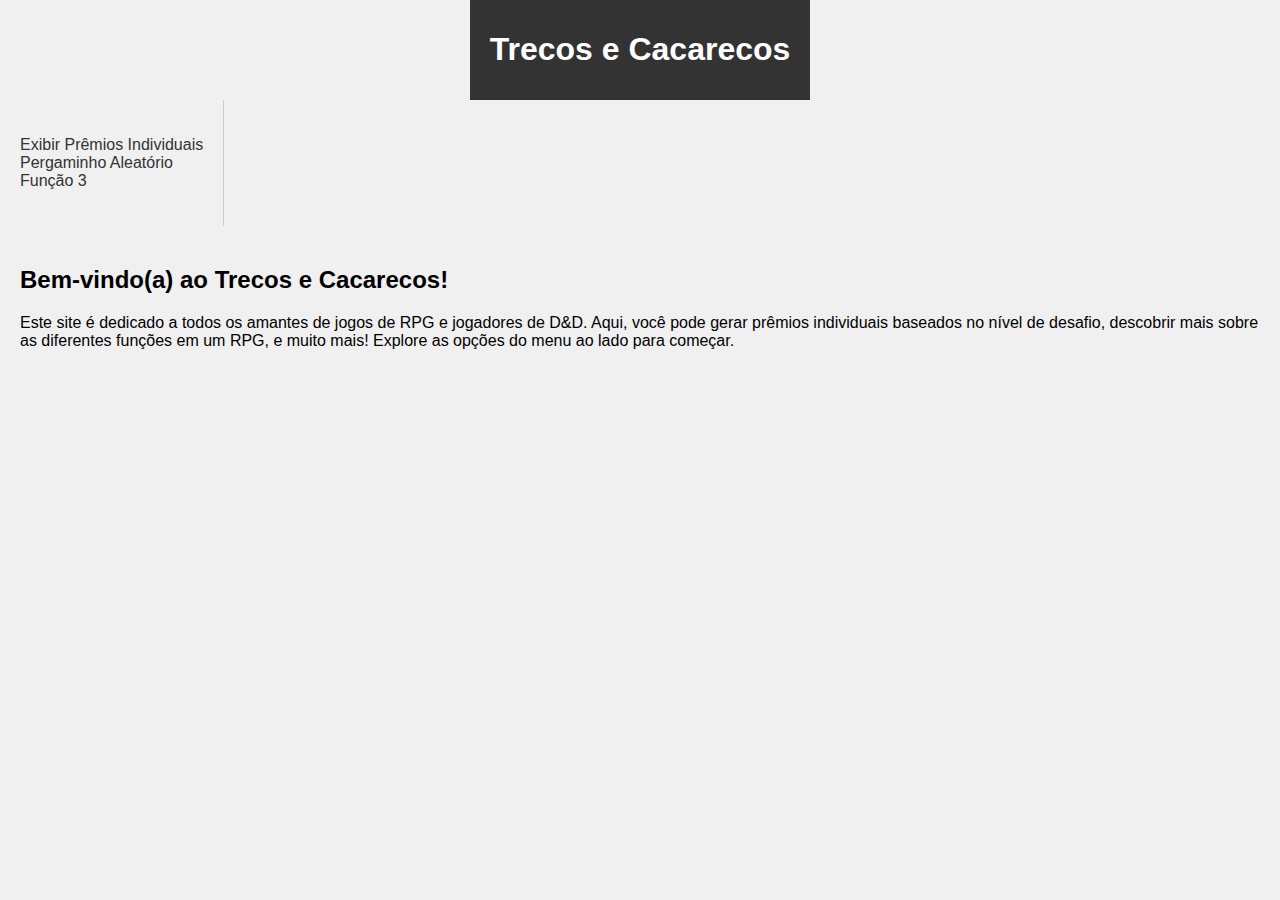
<file: trecos.html>
<!DOCTYPE html>
<html>
<head>
    <link rel="stylesheet" href="trecos.css">
</head>
<body>
    <header>
        <h1><a href="#" id="header-link">Trecos e Cacarecos</a></h1>
    </header>
    <div class="sidebar">
        <ul>
            <li><a href="#" id="exibir_premios_individuais">Exibir Prêmios Individuais</a></li>
            <li><a href="#" id="pergaminho_aleatorio">Pergaminho Aleatório</a></li>
            <li><a href="#" id="btn-funcao3">Função 3</a></li>
        </ul>
    </div>
    
    <div id="paginaInicial" class="content" style="display: block;">
        <h2>Bem-vindo(a) ao Trecos e Cacarecos!</h2>
        <p>Este site é dedicado a todos os amantes de jogos de RPG e jogadores de D&D. Aqui, você pode gerar prêmios individuais baseados no nível de desafio, descobrir mais sobre as diferentes funções em um RPG, e muito mais! Explore as opções do menu ao lado para começar.</p>
    </div>

    <div id="sobre" class="content" style="display: none;">
        <!-- Aqui você coloca o conteúdo que estava em "sobre.html" -->
    </div>

    <div id="premiosIndividuais" class="content" style="display: none;">
        <div class="user-input">
            <div id="error-message" style="display: none; color: rgb(0, 0, 0);"></div>
            <label for="nivel_desafio">Nível de desafio:</label>
            <input id="nivel_desafio" type="number" min="1" max="20">
            <button onclick="exibir_premios_individuais()">Gerar Prêmios</button>
        </div>
        
        <div class="output">
            <div class="output">
                <p id="dado_resultado"></p>
                <p id="pc_quantidade"></p>
                <p id="pp_quantidade"></p>
                <p id="pe_quantidade"></p>
                <p id="po_quantidade"></p>
                <p id="pl_quantidade"></p>
            </div>
        </div>
    </div>
    
    <div id="pergaminhoAleatorio" class="content" style="display: none;">
        <div class="user-input">
            <div id="pergaminho-error-message" style="display: none; color: rgb(0, 0, 0);"></div>
            <label for="nivel_pergaminho">Nível do Pergaminho:</label>
            <input id="nivel_pergaminho" type="number" min="0" max="9">
            <label for="quantidade_pergaminho">Quantidade:</label>
            <input id="quantidade_pergaminho" type="number" min="1">
            <button onclick="pergaminho_aleatorio()">Gerar Pergaminhos</button>
        </div>
        
        <div class="output">
            <p id="pergaminho_gerado"></p>
        </div>
    </div>
    
    <script src="trecos.js"></script>
</body>
</html>
</file>
<file: trecos.css>
body {
    font-family: Arial, sans-serif;
    margin: 0;
    padding: 0;
    background-color: #f0f0f0;
    display: flex;
    justify-content: center;
    flex-direction: column;
    align-items: center;
}

.container {
    width: 60%;
    background-color: white; 
    margin: 20px 0;
    box-shadow: 0px 0px 10px rgba(0, 0, 0, 0.5); 
}

header {
    background-color: #333;
    color: white;
    padding: 10px 20px;
    text-align: center;
}

.main-content {
    display: flex;
    justify-content: space-between;
}

.sidebar {
    width: fit-content;
    padding: 20px;
    border-right: 1px solid #ccc;
    align-self: flex-start;
}

.sidebar ul {
    list-style: none;
    padding: 0;
}

.sidebar a {
    color: #333;
    text-decoration: none;
}

.content {
    flex-grow: 1;
    padding: 20px;
    display: flex;
    flex-direction: column;
    justify-content: center;
    align-items: center;
}

.user-input {
    margin-bottom: 20px;
    width: 80%;
}

.user-input textarea {
    width: 100%;
    height: 100px;
    padding: 10px;
    font-size: 1em;
    border-radius: 5px;
    border: 1px solid #ccc;
}

.output {
    background-color: #f0f0f0;
    border-radius: 5px;
    padding: 10px;
    min-height: 200px;
    width: 80%;
}

.output p {
    word-wrap: break-word;
}

a {
    text-decoration: none;
    color: rgb(255, 255, 255);
}
</file>
